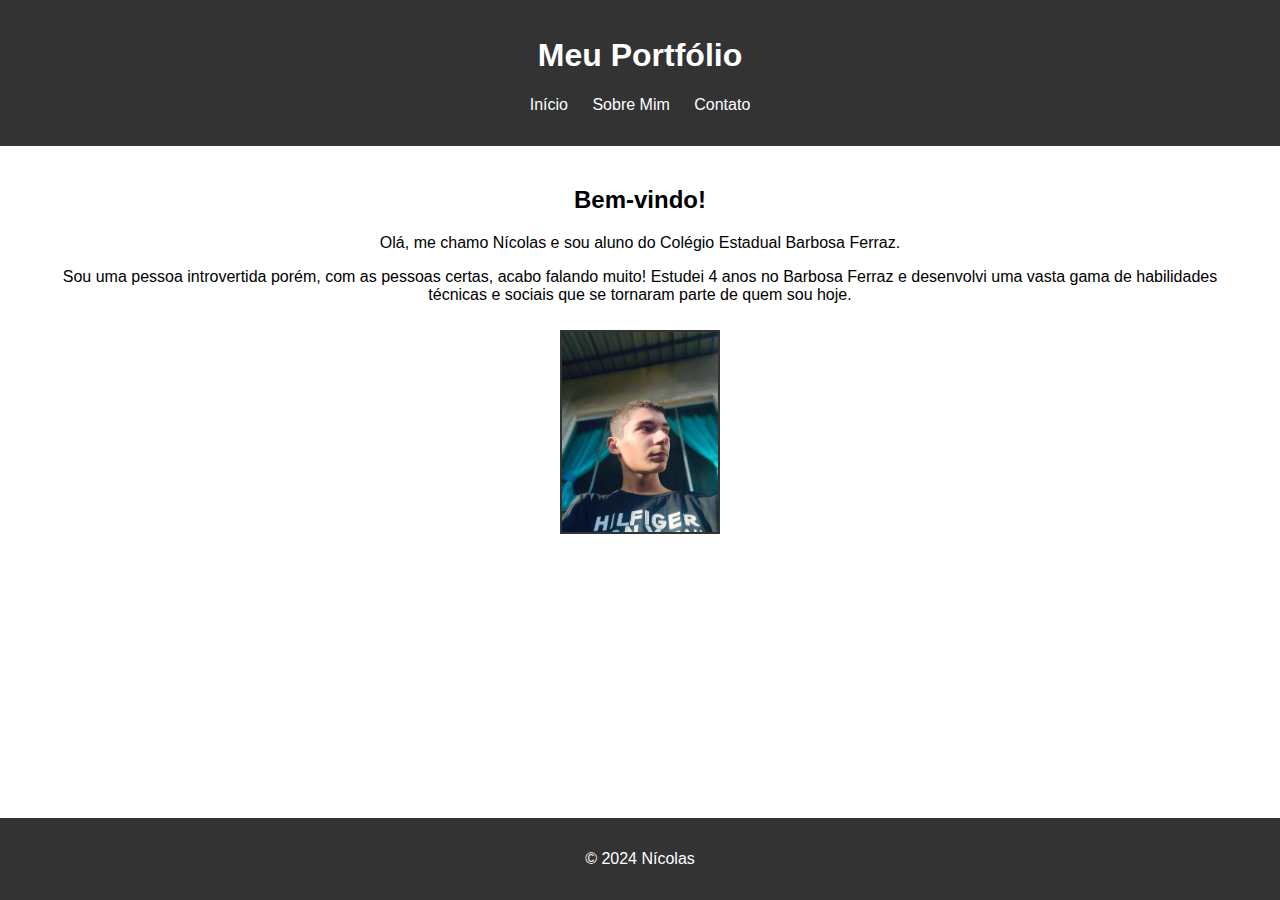
<file: Portfólio/index.html>
<!DOCTYPE html>
<html lang="pt-BR">
<head>
    <meta charset="UTF-8">
    <meta name="viewport" content="width=device-width, initial-scale=1.0">
    <title>Portfólio - Página Inicial</title>
    <link rel="stylesheet" href="style.css">
</head>
<body>
    <header>
        <h1>Meu Portfólio</h1>
        <nav>
            <ul>
                <li><a href="index.html">Início</a></li>
                <li><a href="sobre.html">Sobre Mim</a></li>
                <li><a href="contato.html">Contato</a></li>
            </ul>
        </nav>
    </header>

    <main>
        <section class="intro">
            <h2>Bem-vindo!</h2>
            <p>Olá, me chamo Nícolas e sou aluno do Colégio Estadual Barbosa Ferraz.</p>
            <p>Sou uma pessoa introvertida porém, com as pessoas certas, acabo falando muito! Estudei 4 anos no Barbosa Ferraz e desenvolvi uma vasta gama de habilidades técnicas e sociais que se tornaram parte de quem sou hoje.</p>
            <div class="carousel">
                <img src="foto1.jpg" alt="Foto 1">
            </div>
        </section>
    </main>

    <footer>
        <p>© 2024 Nícolas</p>
    </footer>
</body>
</html>
</file>
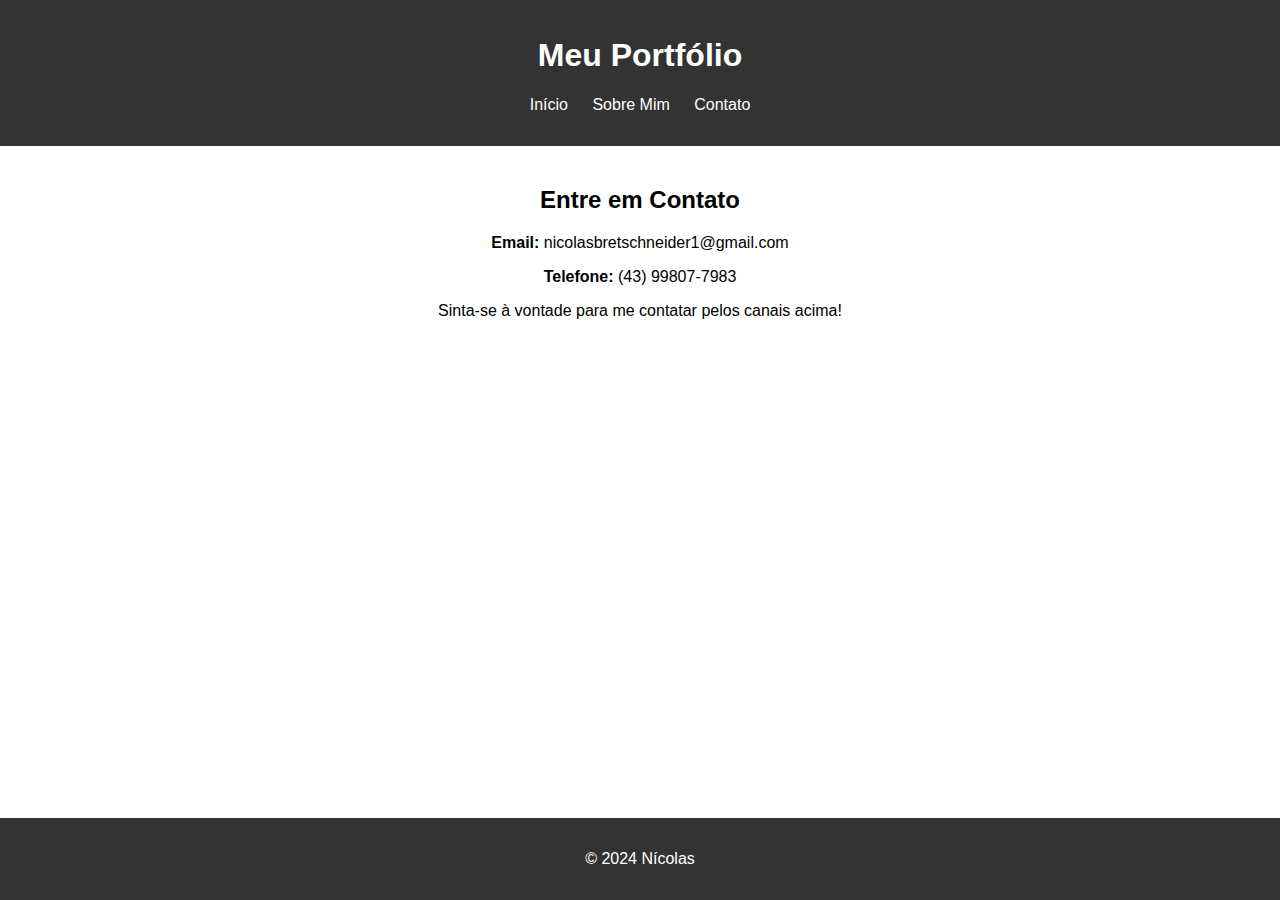
<file: Portfólio/contato.html>
<!DOCTYPE html>
<html lang="pt-BR">
<head>
    <meta charset="UTF-8">
    <meta name="viewport" content="width=device-width, initial-scale=1.0">
    <title>Contato</title>
    <link rel="stylesheet" href="style.css">
</head>
<body>
    <header>
        <h1>Meu Portfólio</h1>
        <nav>
            <ul>
                <li><a href="index.html">Início</a></li>
                <li><a href="sobre.html">Sobre Mim</a></li>
                <li><a href="contato.html">Contato</a></li>
            </ul>
        </nav>
    </header>

    <main>
        <section class="contact">
            <h2>Entre em Contato</h2>
            <p><strong>Email:</strong> nicolasbretschneider1@gmail.com</p>
            <p><strong>Telefone:</strong> (43) 99807-7983</p>
            <p>Sinta-se à vontade para me contatar pelos canais acima!</p>
        </section>
    </main>

    <footer>
        <p>© 2024 Nícolas</p>
    </footer>
</body>
</html>
</file>
<file: Portfólio/style.css>
body {
    font-family: Arial, sans-serif;
    margin: 0;
    padding: 0;
    display: flex;
    flex-direction: column;
    min-height: 100vh;
}

header {
    background-color: #333;
    color: #fff;
    padding: 1em 0;
    text-align: center;
}

header nav ul {
    list-style: none;
    padding: 0;
}

header nav ul li {
    display: inline;
    margin: 0 10px;
}

header nav ul li a {
    color: #fff;
    text-decoration: none;
}

main {
    flex: 1; /* Faz o conteúdo expandir para ocupar o espaço restante */
    padding: 20px;
    text-align: center;
}

.carousel img {
    width: auto;
    height: 200px;
    margin: 10px;
    border: 2px solid #333;
    object-fit: scale-down;
}

.gallery img {
    width: 300px;
    height: 200px;
    margin: 10px;
    border: 2px solid #333;
}

footer {
    background-color: #333;
    color: #fff;
    text-align: center;
    padding: 1em 0;
    margin-top: auto; /* Garante que o rodapé fique no final */
}

p {
    padding: 0 20px;
}
</file>
